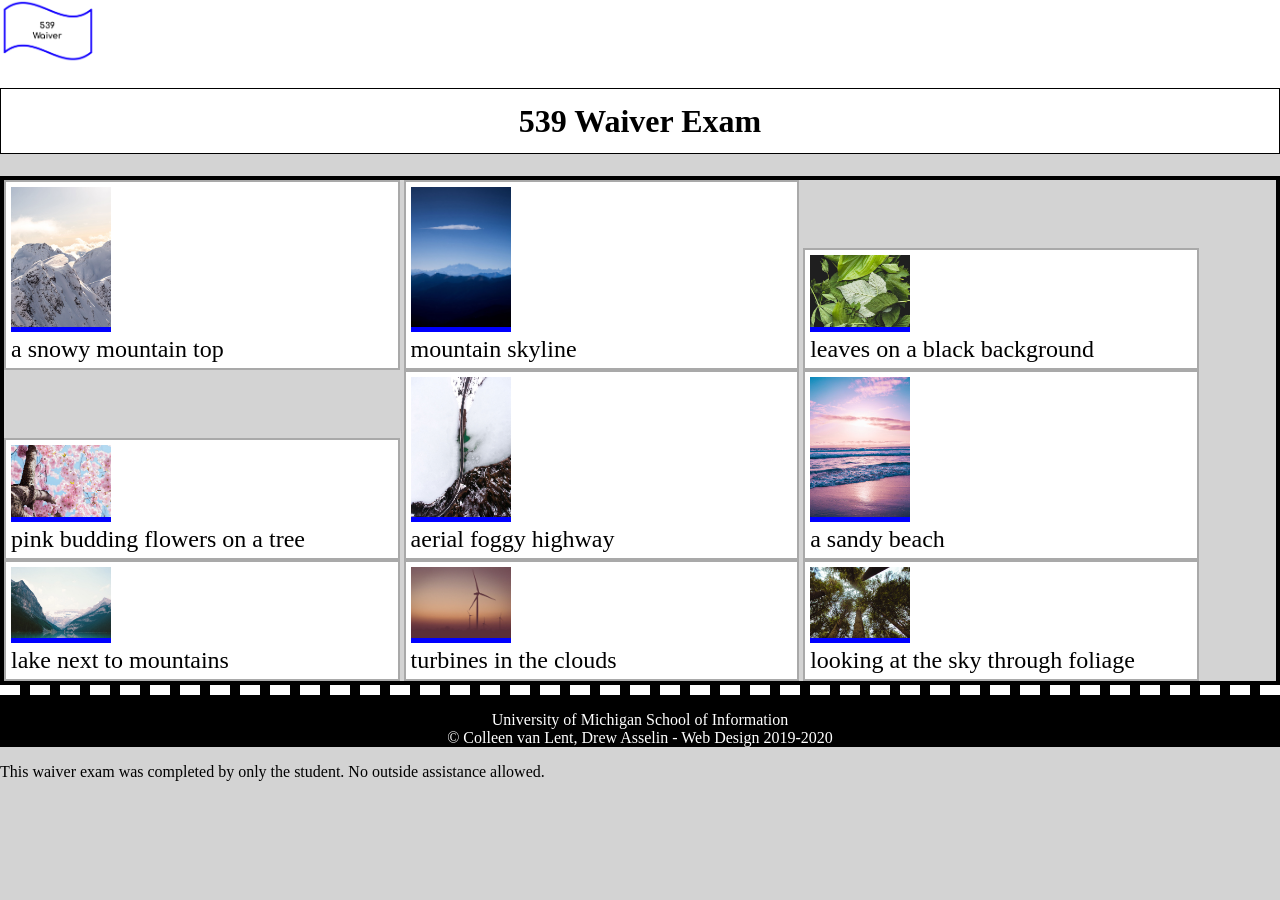
<file: index.html>
<!DOCTYPE html>
<html lang="en">

<head>
    <meta charset="UTF-8">
    <meta http-equiv="X-UA-Compatible" content="IE=edge">
    <meta name="viewport" content="width=device-width, initial-scale=1.0">
    <link rel="stylesheet" type="text/css" href="css/waiver-starter.css">
    <!-- Uncomment the line below for the CSS portion. -->
    <!-- <link rel="stylesheet" type="text/css" href="css/waiver.css"> -->
    <title>539 Waiver Exam</title>
</head>

<body>
    <div tabindex="0" class="jump"><a href="#maincontent">Skip to main content</a>
    </div>
    <header>
        <img class="logo" src="images/waiver.png" width="100">
        <h1>539 Waiver Exam</h1>

    </header>
    <main id="maincontent">
        <div class="container">
            <figure><img src="images/snowy-peak.jpg" alt="" width="100" />
                <figcaption>a snowy mountain top</figcaption>
            </figure>
            <figure><img src="images/mountain.jpg" alt="" width="100" />
                <figcaption>mountain skyline</figcaption>
            </figure>

            <figure><img src="images/leaves.jpg" alt="" width="100" />
                <figcaption>leaves on a black background</figcaption>
            </figure>
            <figure><img src="images/flowers.jpg" alt="" width="100" />
                <figcaption>pink budding flowers on a tree</figcaption>
            </figure>
            <figure><img src="images/fog.jpg" alt="" width="100" />
                <figcaption>aerial foggy highway</figcaption>
            </figure>
            <figure><img src="images/beach.jpg" alt="" width="100" />
                <figcaption>a sandy beach</figcaption>
            </figure>
            <figure><img src="images/lake.jpg" alt="" width="100" />
                <figcaption>lake next to mountains</figcaption>
            </figure>
            <figure><img src="images/turbine.jpg" alt="" width="100" />
                <figcaption>turbines in the clouds</figcaption>
            </figure>
            <figure><img src="images/trees.jpg" alt="" width="100" />
                <figcaption>looking at the sky through foliage</figcaption>
            </figure>
        </div>


        <footer>
            <p>University of Michigan School of Information <br/> &copy; Colleen van Lent, Drew Asselin - Web Design 2019-2020</p>
        </footer>
        <p>This waiver exam was completed by only the student. No outside assistance allowed.</p>
    </main>
    <!-- Uncomment the line below for the JS portion. -->
    <script src="js/waiver.js"></script>
</body>

</html>
</file>
<file: css/waiver-starter.css>
/* DO NOT TOUCH MODIFY THIS CODE*/
body{
    margin:0;
    padding:0;
    background-color: lightgray;
}

header{
    background-color: white;
}
header img{
    border: inherit;   
}

.container{
    border: 4px solid black;
}

figure{
    border: 2px solid darkgrey;
    margin:0;
    background-color: white;
    padding: 5px;
}
figcaption{
    background-color: white;
    font-size: 1.5em;
    font-family: Times;
}
img {
    box-sizing: border-box;
    border-bottom: 5px solid blue;
}
footer{
    background-color:black;
    color: white;
    text-align:center;
    border-top:10px dashed white;
}

/* STUDY THESE LINES CAREFULLY */
.jump{
    border: 2px solid black;
    padding:25px;
    background-color: white;

    position:absolute;
    top:-150px;
}

h1{
    text-align: center;
    line-height:2em;
    color:black;
    border: 1px solid black;;
}

.one-third{
    display:inline-block;
    width:30%
}
/* DO NOT MODIFY THIS FILE.  Make your own. */
</file>
<file: css/waiver.css>
/* CSS portion. Tonglu Ji */


/* Problem 1: Mobile First View */

.container {
    display: grid;
    width: 70%;
    max-width: 375px;
    margin: 0 auto;
    grid-template-columns: 1fr;
}

.container>figure {
    text-transform: capitalize;
    text-align: center;
    width: 100%;
    display: inline-block;
}

.container>figure>img {
    width: 100%;
}

.logo {
    animation: tran 10s;
}

@keyframes tran {
    0% {
        opacity: 0%;
    }
    100% {
        opacity: 100%;
    }
}

@media (prefers-reduced-motion) {
    .logo {
        animation-name: dissolve;
    }
}

.jump:focus {
    top: 0;
}


/* Problem 2: 650px and up */

@media (min-width: 650px) {
    .container {
        width: 95%;
        max-width: none;
        grid-template-columns: 25% 25% 25%;
        background-image: url("../images/concrete_seamless.png");
        justify-content: space-around;
    }
    .container>figure {
        text-align: center;
        grid-column-start: 1;
        grid-column-end: 3;
    }
    .container>figure:nth-child(2n) {
        grid-column-start: 2;
        grid-column-end: 4;
    }
}


/* Problem 3: 750px and up */

@media (min-width: 750px) {
    .container {
        grid-template-columns: 20% 20% 20% 20%;
        justify-content: space-between;
    }
    .container>figure {
        text-align: center;
        grid-column-start: 1;
        grid-column-end: 3;
    }
    .container>figure:nth-child(2n) {
        grid-column-start: 3;
        grid-column-end: 5;
    }
    .container>figure:last-child {
        grid-column-start: 2;
        grid-column-end: 4;
    }
}


/* Problem 4: 900px and up */

@media (min-width: 900px) {
    .container {
        display: flex;
        flex-wrap: wrap;
        justify-content: space-around;
        grid-template-columns: none;
        align-items: center;
    }
    .container>figure {
        width: 20%;
    }
    .container>figure:nth-child(4n) {
        width: 40%;
        border: 10px solid black;
    }
    .container>figure:nth-child(2) {
        order: 1;
    }
}


/* Problem 5: 1050px and up */

@media (min-width: 1050px) {
    .container {
        display: grid;
        grid-template-columns: 50%, 50%;
        align-items: center;
        overflow: hidden;
    }
    .container>figure {
        width: 75%;
        margin-bottom: 20px;
        grid-column-start: 1;
        grid-column-end: 2;
        justify-self: center;
        align-self: baseline;
        transform: rotate(-15deg);
    }
    .container>figure:nth-child(4n) {
        width: 75%;
    }
    .container>figure:nth-child(2) {
        order: 0;
    }
    .container>figure:nth-child(2n) {
        transform: rotate(15deg);
        grid-column-start: 2;
        grid-column-end: 3;
    }
    .container>figure:last-child {
        grid-column-start: 1;
        grid-column-end: 3;
        transform: none;
    }
}
</file>
